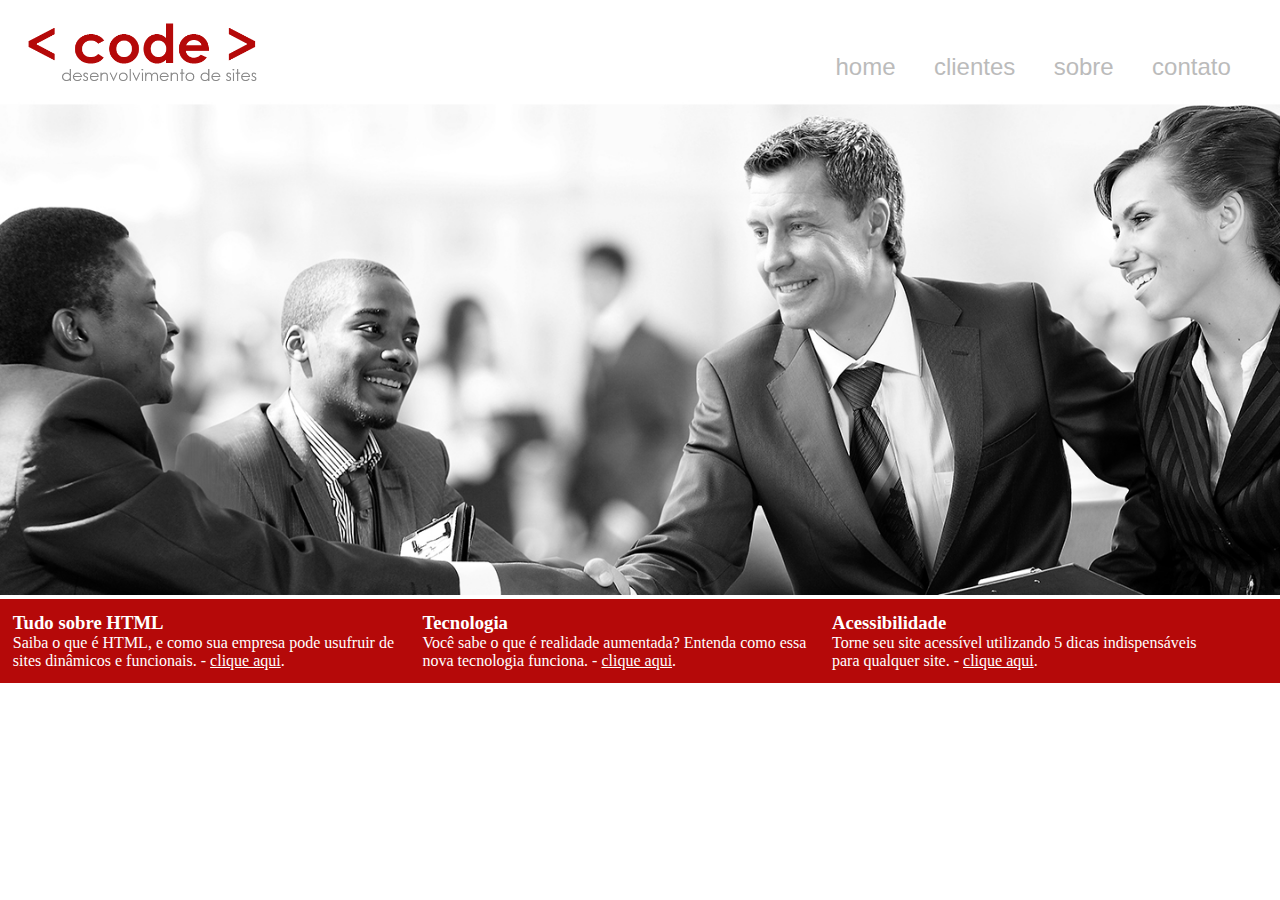
<file: index.html>
<!DOCTYPE html>
<html lang="pt-BR">
<head>
	<meta charset="UTF-8">
	<title>Code - desenvolvimento de site</title>
	<link rel="stylesheet" href="style.css">
</head>

<body>
	<div class="container-principal">
		<header>
			<div class="logo">
				<a href="index.html">
					<img src="img/logo.png" alt="logo site">
				</a>
					
			</div>

			<nav>
				<ul>
					<li><a href="index.html">home</a></li>
					<li><a href="clientes.html">clientes</a></li>
					<li><a href="sobre.html">sobre</a></li>
					<li><a href="contato.html">contato</a></li>
		</header>

        <section id="banner">
            <img src="img/banner.jpg" alt="banner-topo">
        </section>

        <div id="openModal" class="modalDialog">
            <div>
            <a href="#close" class="close">X</a>
            <h1>Tudo sobre HTML</h1>
            <p><strong>HTML</strong> <i>(abreviação para a expressão inglesa HyperText Markup Language, que significa Linguagem de Marcação de Hipertexto)</i> é uma linguagem de marcação utilizada na construção de páginas na Web. Documentos HTML podem ser interpretados por navegadores. - <i>wikipedia.org - acesso 09/2016</i></p>
            <img src="img/html5.png">
        </div>
    </div>

    <div id="openModal1" class="modalDialog">
        <div>
            <a href="#close" title="Close" class="close">X</a>
            <h1>Tecnologia - Realidade Aumentada</h1>
            <p>De uma forma simples, <b>Realidade Aumentada</b> é uma tecnologia que permite que o mundo virtual seja misturado ao real, possibilitando maior interação e abrindo uma nova dimensão na maneira como nós executamos tarefas, ou mesmo as que nós incubísmo às máquinas. Assim, se você pensava que objetos pulando para fora da tela eram elemtnos de filmes de ficção científica, está na hora de mudar seus conceitos. Aliás, o que acontece com a <b>Realidade Aumentada</b> é o contrário: você pulará para dentro do mundo virtual para interagir com objetos que só estão limitados à sua imaginação. <i>tecmundo.com.br/realidade-aumentada - acesso 09/2016</i></p>
        </div>
    </div>

    <div id="openModal2" class="modalDialog">
        <div>
            <a href="#close" title="Close" class="close">X</a>
            <h1>Acessibilidade</h1>
            <p><b>Acessibilidade</b> na web significa que pessoas com deficiência podem usar a web. Mais especificamente, a acessbilidade na web significa que pessoas com deficiência podem perceber, entender, navegar, interagir e construir para a web. E mais. Ela também beneficia outras pessoas, incluindo pessoas idosas com capacidades em mudança devido ao envelhecimento. - <i>w3c.br/ - acesso 09/2016</i></p>
        </div>
    </div>

    <footer>
        <div class="footer-text">
            <h3>Tudo sobre HTML</h3>
            <p>Saiba o que é HTML, e como sua empresa pode usufruir de sites dinâmicos e funcionais. - <a href="#openModal">clique aqui</a>.</p>
        </div>

        <div class="footer-text">
            <h3>Tecnologia</h3>
            <p>Você sabe o que é realidade aumentada? Entenda como essa nova tecnologia funciona. - <a href="#openModal1">clique aqui</a>.</p>
        </div>

        <div class="footer-text">
            <h3>Acessibilidade</h3>
            <p>Torne seu site acessível utilizando 5 dicas indispensáveis para qualquer site. - <a href="#openModal2">clique aqui</a>.</p>
        </div>
    </footer>

    </div>
</body>
</html>
</file>
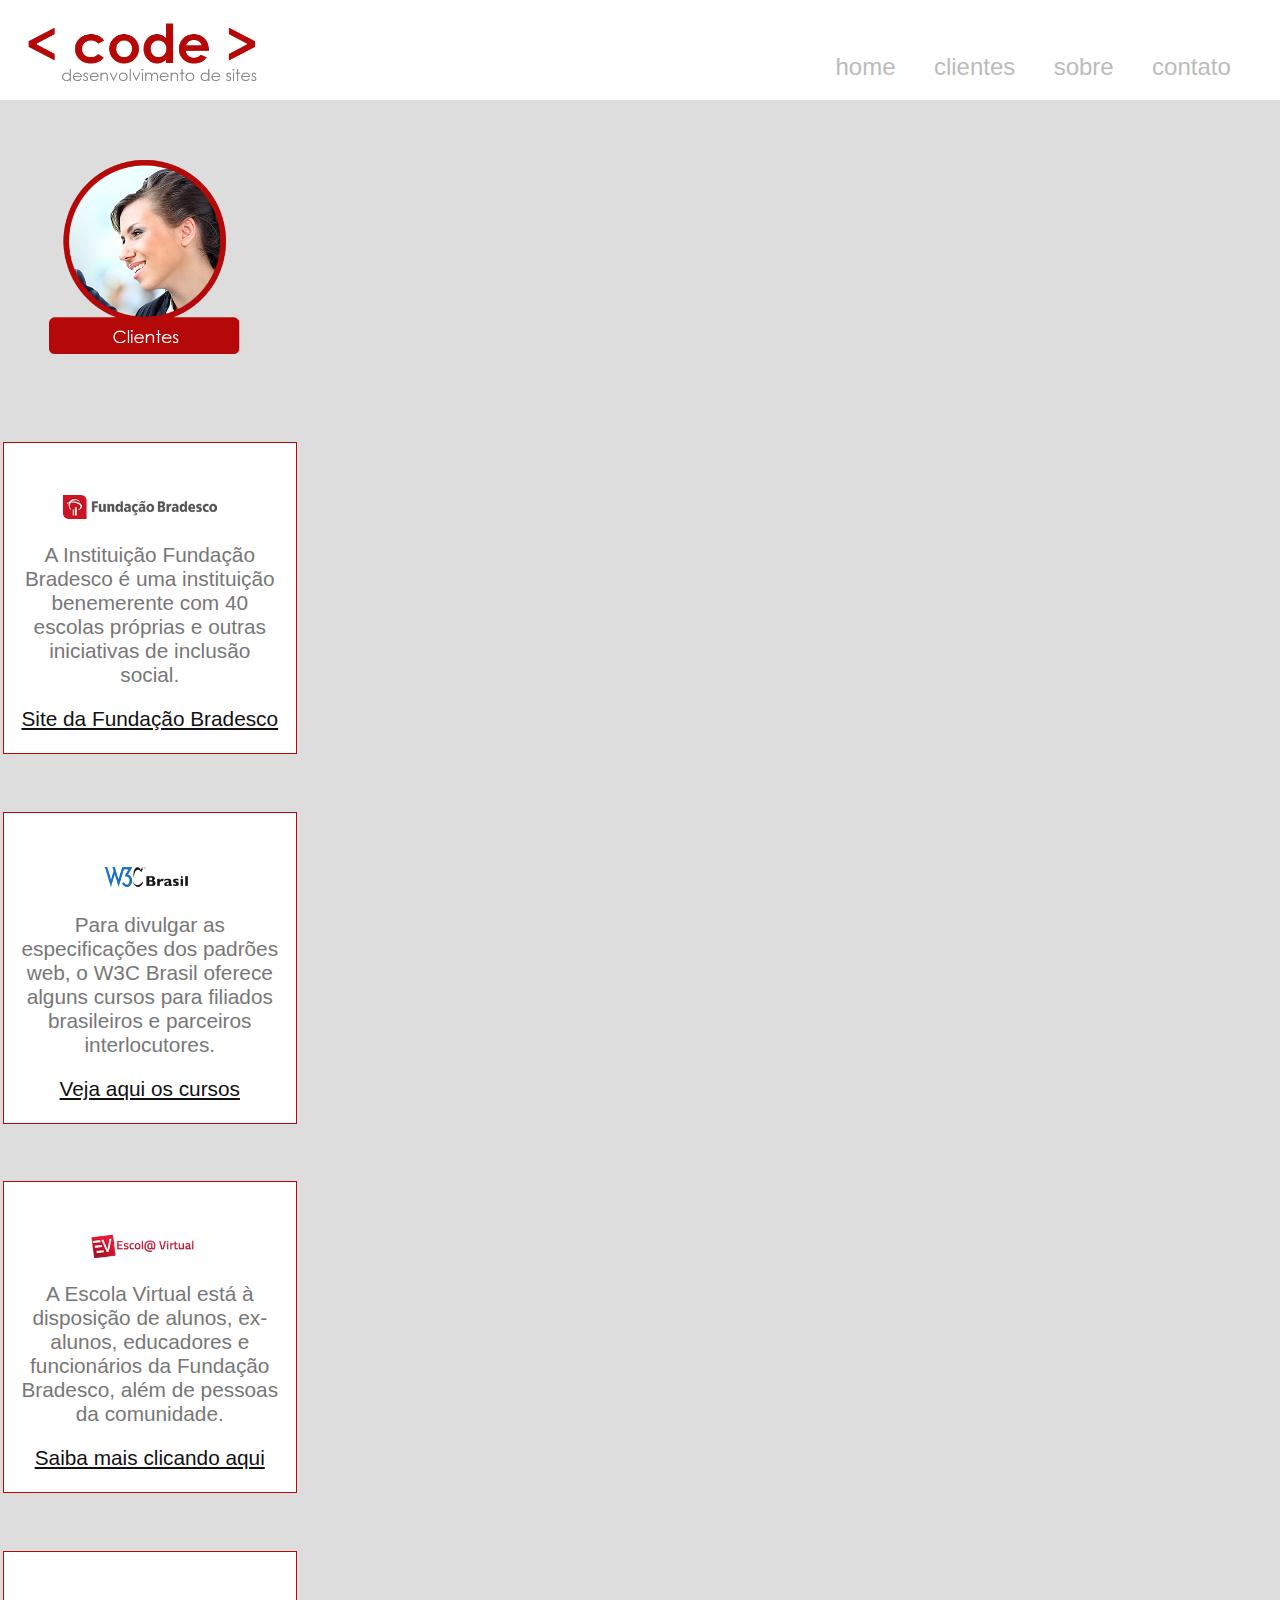
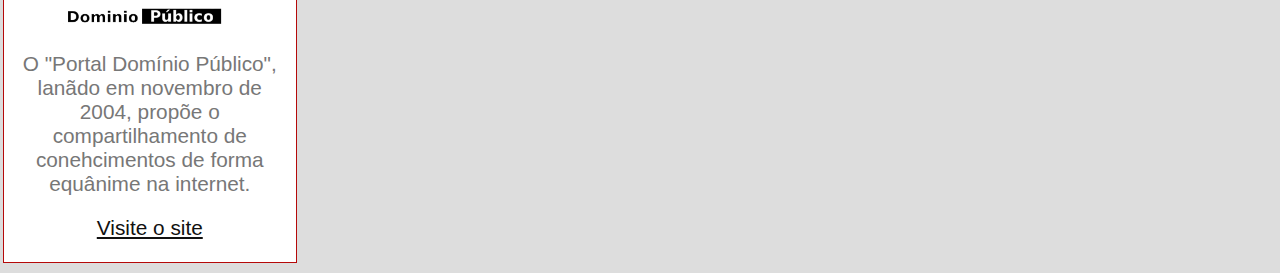
<file: clientes.html>
<!DOCTYPE html>
<html lang="pt-BR">
<head>
    <meta charset="UTF-8">
    <title>Code - Clientes</title>
    <link rel="stylesheet" href="style.css">
</head>

<body class="color-page">
    <div class="container-principal">
        <header>
			<div class="logo">
				<a href="index.html">
					<img src="img/logo.png" alt="logo site">
				</a>
					
			</div>

			<nav>
				<ul>
					<li><a href="index.html">home</a></li>
					<li><a href="#topo">clientes</a></li>
					<li><a href="sobre.html">sobre</a></li>
					<li><a href="contato.html">contato</a></li>
		</header>

        <div class="img-titulo"><img src="img/clientes.png" alt="imagem de clientes">

            <section id="clientes-code">
                <div class="config-clientes">
                    <img src="img/cliente1.png" alt="Fundação Bradesco">
                    <p>A Instituição Fundação Bradesco é uma instituição benemerente com 40 escolas próprias e outras iniciativas de inclusão social.</p>
				<p><a href="http://fundacao.bradesco/" target="_blank">Site da Fundação Bradesco</a></p>
                </div>
                <div class="config-clientes">
                    <img src="img/cliente2.png" alt="W3C Brasil">
                    <p>Para divulgar as especificações dos padrões web, o W3C Brasil oferece alguns cursos para filiados brasileiros e parceiros interlocutores.</p>
				<p><a href="http://www.w3c.br/Cursos/" target="_blank">Veja aqui os cursos</a></p>
                </div>
                <div class="config-clientes">
                    <img src="img/cliente3.png" alt="Escola virtual">
                    <p>A Escola Virtual está à disposição de alunos, ex-alunos, educadores e funcionários da Fundação Bradesco, além de pessoas da comunidade.</p>
				<p><a href="http://www.ev.org.br" target="_blank">Saiba mais clicando aqui</a></p>
                </div>
                <div class="config-clientes">
                    <img src="img/cliente4.png" alt="Domínio público">
                    <p>O "Portal Domínio Público", lanãdo em novembro de 2004, propõe o compartilhamento de conehcimentos de forma equânime na internet.</p>
                    <p><a href="http://dominiopublico.gov.br" target="_blank">Visite o site</a></p>
                </div>
            </section>

        </div>
    </div>
</body>
</html>
</file>
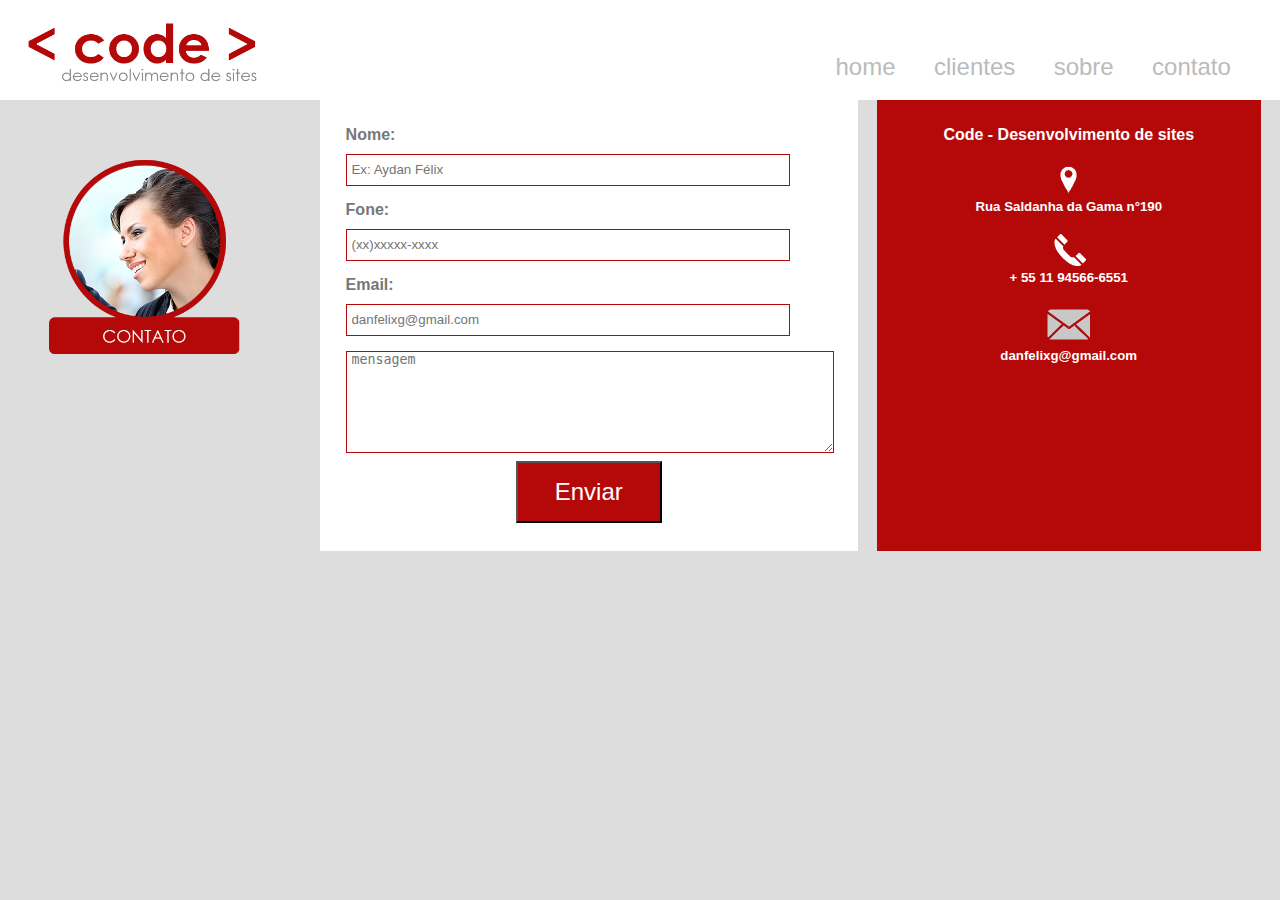
<file: contato.html>
<!DOCTYPE html>
<html lang="pt-BR">
<head>
    <meta charset="UTF-8">
    <title>Code - Contato</title>
    <link rel="stylesheet" href="style.css">
</head>

<body class="color-page">
    <div class="container-principal">
        <header>
			<div class="logo">
				<a href="index.html">
					<img src="img/logo.png" alt="logo site">
				</a>
					
			</div>

			<nav>
				<ul>
					<li><a href="index.html">home</a></li>
					<li><a href="clientes.html">clientes</a></li>
					<li><a href="sobre.html">sobre</a></li>
					<li><a href="#topo">contato</a></li>
		</header>

        <div class="img-titulo"><img src="img/contato.png" alt="imagem de contato"></div>

        <section id="txt-contato">
            <form name="meu_form" id="meu_form">
                <p class="nome">
                    <label for="nome">Nome:</label><br>
                    <input type="text" id="nomeid" placeholder="Ex: Aydan Félix" required="required" name="nome" />
                </p>
                <p class="fone">
                    <label for="fone">Fone:</label><br>
                    <input type="phone" id="foneid" placeholder="(xx)xxxxx-xxxx" name="fone" />
                </p>
                <p>

                </p>
                <p>
                    <label for="email">Email:</label><br>
                    <input type="email" id="emailid" placeholder="danfelixg@gmail.com" name="email" required="required" /> 
                </p>
                <p>
                    <textarea placeholder="mensagem" required="required"></textarea>
                </p>
                <button type="submit" form="meu_form">Enviar</button>
            </form>

            <div id="conta-data">
                <h4>Code - Desenvolvimento de sites</h4>
                <h5><img src="img/icoadress.png" alt="endereço"><br>Rua Saldanha da Gama n°190</h5>
                <h5><img src="img/icoTelefone.png" alt="telefone"><br>+ 55 11 94566-6551</h5>
                <h5><img src="img/icoemail.png" alt="email"><br>danfelixg@gmail.com</h5>
                <h5></h5>
                
            </div>

        </section>
    
    </div>
</body>
</html>
</file>
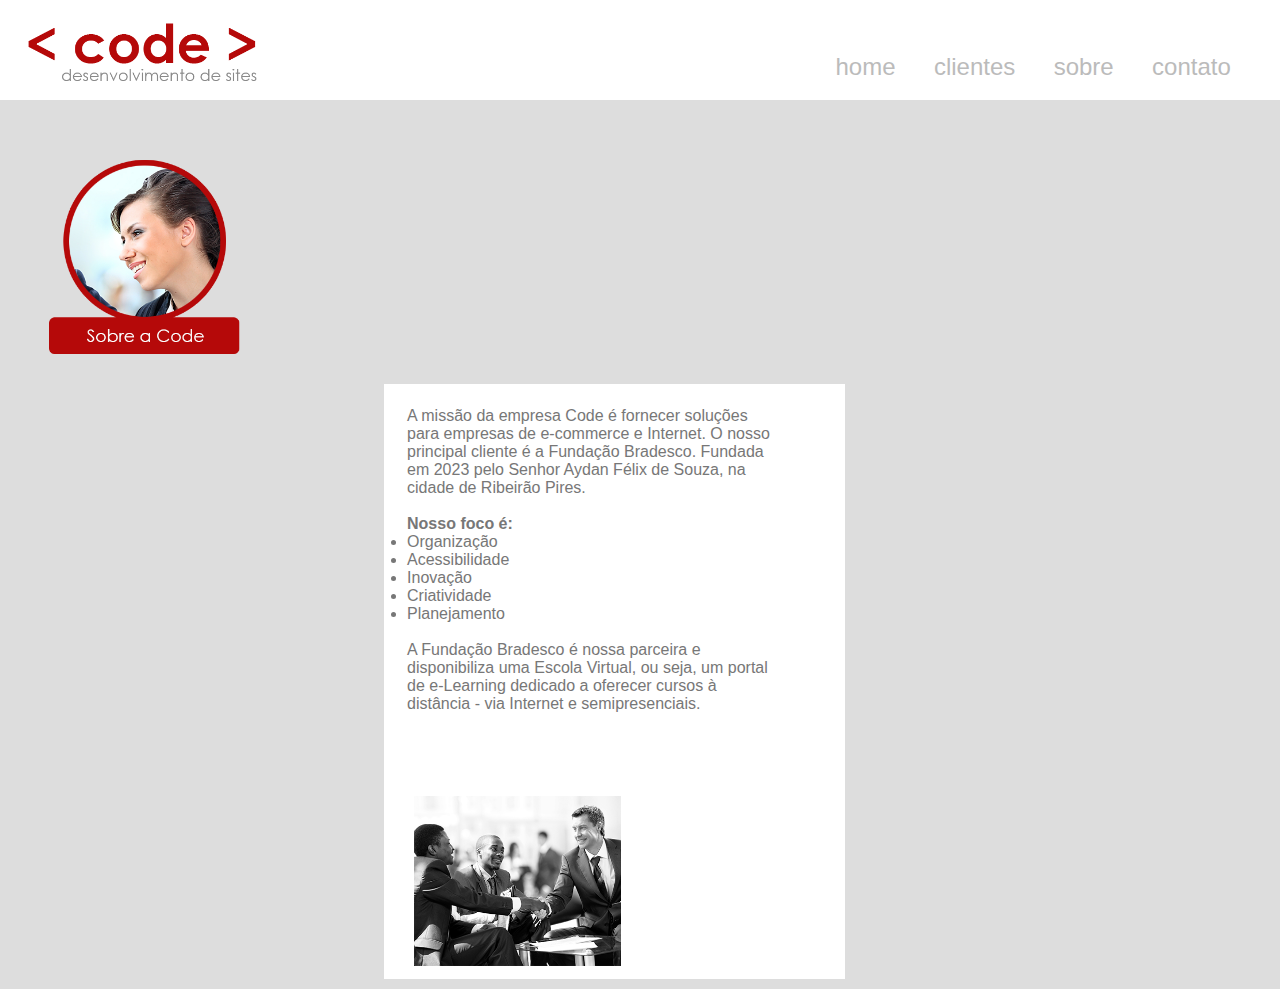
<file: sobre.html>
<!DOCTYPE html>
<html lang="pt-BR">
<head>
    <meta charset="UTF-8">
    <title>Code - Sobre</title>
    <link rel="stylesheet" href="style.css">
</head>

<body class="color-page">
    <div class="container-principal">
        <header>
			<div class="logo">
				<a href="index.html">
					<img src="img/logo.png" alt="logo site">
				</a>
					
			</div>

			<nav>
				<ul>
					<li><a href="index.html">home</a></li>
					<li><a href="clientes.html">clientes</a></li>
					<li><a href="#topo">sobre</a></li>
					<li><a href="contato.html">contato</a></li>
		</header>

        <div class="img-titulo"><img src="img/sobre.png" alt="imagem de sobre">

			<div id="container-sobre">
				<div id="txt-sobre">
					<p>A missão da empresa Code é fornecer soluções para empresas de e-commerce e Internet. O nosso principal cliente é a Fundação Bradesco. Fundada em 2023 pelo Senhor Aydan Félix de Souza, na cidade de Ribeirão Pires.<br><br>
					<strong>Nosso foco é: </strong>
				</p><br>
				<dl>
					<li>Organização</li>
					<li>Acessibilidade</li>
					<li>Inovação</li>
					<li>Criatividade</li>
					<li>Planejamento</li>
				</dl><br>
			<p>A Fundação Bradesco é nossa parceira e disponibiliza uma Escola Virtual, ou seja, um portal de e-Learning dedicado a oferecer cursos à distância - via Internet e semipresenciais.</p>
			</div>
			<div id="img-conteudo-sobre">
				<img src="img/sobre-img2.jpg" alt="imagem ilustrativa do sobre"></div>
			
			</section>

    </div>
</div>
</body>
</html>
</file>
<file: style.css>
*{margin: 0; padding: 0;}

.container-principal{font-family: Verdana, Geneva, Tahoma, sans-serif; color: #777;}


header{width: 100%; height: 100px; background-color: #fff; position: relative; top: 0;}


.logo{position: absolute; width: 300px; height: auto;}
.logo img{width: 90%; margin-left: 10px;}


nav {position: absolute; right: 30px; bottom: 0px;}
nav ul li {float: left; color: #fff; width: auto; margin: 0.8em; font-size: 1.5em; font-family: Verdana, Geneva, Tahoma, sans-serif; list-style: none;}
nav ul li a{text-decoration: none; color: #bbb;}
nav ul li a:hover{color: #b13030;}


#banner{width: 100%;}
#banner img{width: 100%; margin-bottom: 0;}


.modalDialog {
    position: fixed;
    font-family: Verdana, Geneva, Tahoma, sans-serif;
    top: 0;
    right: 0;
    bottom: 0;
    left: 0;
    background: rgba(181, 9, 9, 0.8);
    z-index: 9999;
    opacity: 0;
    transition: opacity 400ms ease-in;
    pointer-events: none;
    display: none;
}

.modalDialog:target{
    display: block;
    opacity: 1;
    pointer-events: auto;
}

.modalDialog div {
    width: 500px;
    position: relative;
    margin: 10% auto;
    padding: 5px 20px 13px 20px;
    border-radius: 10px;
    background-color: #fff;
    }

    .modalDialog p {
        margin-top: 5%;
        margin-bottom: 5%;
    }

    .modalDialog img {
        width: 50px;
        position: relative;
        margin-left: 25%;
    }

    .close {
        background-color: #606061;
        color: #ffffff;
        line-height: 25px;
        position: absolute;
        right: -12px;
        text-align: center;
        top: -10px;
        width: 24px;
        text-decoration: none;
        font-weight: bold;
        border-radius: 12px;
    }

    .close:hover {
        background-color: #b50909;
    }

    footer{width: 100%; height: 18%; background-color: #b50909; color: #fff; position: relative; float: left; font-family: 'verdana';}
    footer .footer-text{width: 30%; margin: 1%; position: relative; float: left;}
    footer .footer-text a{color: #fff;}
    


    .color-page {background-color: #ddd;}

    .img-titulo {width: 20%; height: auto; margin-bottom: 10px; position: relative; float: left; margin-right: 5%;}
    .img-titulo img {width: 90%; margin-left: 10%; margin-top: 50px;}

    #clientes-code {width: 75%; position: relative; float: left;}
    #clientes-code .config-clientes {width: 150%; border: 1px solid #b50909; margin-left: 1.5%; padding: 1%; float: left; margin-top: 30%; background-color: #fff;}
    #clientes-code .config-clientes img {width: 160px; margin-left: 20%; margin-bottom: 20px;}
    #clientes-code .config-clientes p {width: 90%; margin-left: 5%; font-size: 1.3em; margin-bottom: 20px; text-align: center;}
    #clientes-code .config-clientes p a {color: #111;}

    #container-sobre{width: 180%; margin-left: 150%; float: left; position: relative; height: 80%; background-color: #fff; top: 0%;}
    #txt-sobre {width: 80%; float: left; position: relative; padding: 5%;}
    #txt-sobre p {width: 100%; position: relative; float: left;}
    #txt-sobre dl {width: 60%;}
    #img-conteudo-sobre {width: 45%; position: relative; float: left; padding: 2%;}
    #img-conteudo-sobre img {width: 100%;}

    #txt-contato {width: 100%; height: 100%;}

    #txt-contato form {width: 38%; position: relative; float: left; background-color: #fff; padding: 2%; top: 5%; min-height: 400px;}
    
    #txt-contato form label {font-weight: bold;}

    #txt-contato form input {max-width: 100%; width: 90%; height: 30px; margin-top: 10px; margin-bottom: 15px; border: solid #b50909 1px; padding-left: 1%;}

    #txt-contato form textarea {max-width: 100%; width: 99%; border: solid #b50909 1px; padding-left: 1%; min-height: 100px; }

    #txt-contato form button {width: 30%; height: auto; cursor: pointer; background-color: #b50909; color: #fff; font-size: 1.5em; padding: 15px 0 15px 0; margin-left: 35%; margin-top: 1%;}


#txt-contato #conta-data {width: 26%;position: relative; float: left;padding: 2%; background-color: #b50909; color: #fff; top: 5%; margin-left: 1.5%; height: 400px; text-align: center;}

#txt-contato #conta-data h3 {color: #fff; text-align: center;}
#txt-contato #conta-data h5 {margin-top: 6%; margin-bottom: 4%; vertical-align: middle;}
#txt-contato #conta-data h5 img {width: 50px;}
</file>
